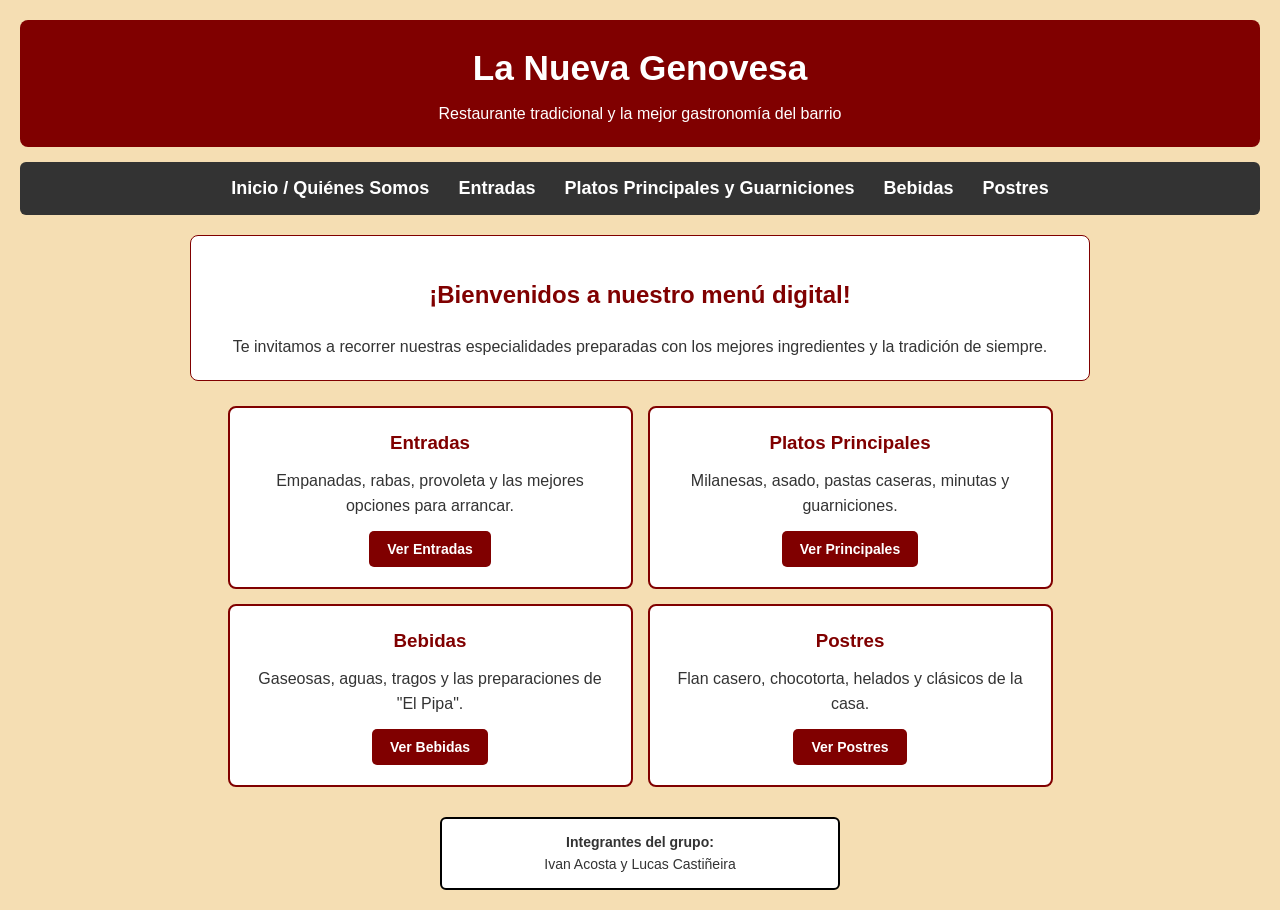
<file: index.html>
<!DOCTYPE html>
<html lang="es">
<head>
    <meta charset="UTF-8">
    <meta name="viewport" content="width=device-width, initial-scale=1.0">
    <title>La Nueva Genovesa - Inicio</title>
    <link rel="stylesheet" href="style.css">
</head>
<body>
    <header class="encabezado">
        <h1>La Nueva Genovesa</h1>
        <p>Restaurante tradicional y la mejor gastronomía del barrio</p>
    </header>

    <nav>
        <a href="index.html">Inicio / Quiénes Somos</a>
        <a href="entradas.html">Entradas</a>
        <a href="principales.html">Platos Principales y Guarniciones</a>
        <a href="bebidas.html">Bebidas</a>
        <a href="postres.html">Postres</a>
    </nav>

    <main class="contenido-principal">
        <section class="bienvenida">
            <h2>¡Bienvenidos a nuestro menú digital!</h2>
            <p>
                Te invitamos a recorrer nuestras especialidades preparadas con los mejores ingredientes y la tradición de siempre.
            </p>
        </section>

        <section class="cajas-menu">
            <div class="caja-categoria">
                <h3>Entradas</h3>
                <p>Empanadas, rabas, provoleta y las mejores opciones para arrancar.</p>
                <a href="entradas.html"><button class="btn">Ver Entradas</button></a>
            </div>

            <div class="caja-categoria">
                <h3>Platos Principales</h3>
                <p>Milanesas, asado, pastas caseras, minutas y guarniciones.</p>
                <a href="principales.html"><button class="btn">Ver Principales</button></a>
            </div>

            <div class="caja-categoria">
                <h3>Bebidas</h3>
                <p>Gaseosas, aguas, tragos y las preparaciones de "El Pipa".</p>
                <a href="bebidas.html"><button class="btn">Ver Bebidas</button></a>
            </div>

            <div class="caja-categoria">
                <h3>Postres</h3>
                <p>Flan casero, chocotorta, helados y clásicos de la casa.</p>
                <a href="postres.html"><button class="btn">Ver Postres</button></a>
            </div>
        </section>
    </main>

    <div class="integrantes">
        <b>Integrantes del grupo:</b><br>
        Ivan Acosta y Lucas Castiñeira
    </div>
</body>
</html>
</file>
<file: style.css>
* {
    box-sizing: border-box;
    margin: 0;
    padding: 0;
}

body {
    background-color: #f5deb3;
    font-family: Arial, sans-serif;
    color: #333333;
    line-height: 1.6;
    padding: 20px;
}

.encabezado {
    text-align: center;
    background-color: #800000;
    color: #ffffff;
    padding: 20px;
    border-radius: 8px;
    margin-bottom: 15px;
}

.encabezado h1 {
    font-size: 2.2rem;
    margin-bottom: 5px;
}

h2 {
    color: #800000;
    text-align: center;
    margin: 20px 0;
}

nav {
    font-size: 18px;
    text-align: center;
    background-color: #333333;
    padding: 12px;
    border-radius: 6px;
    margin-bottom: 20px;
}

nav a {
    color: #ffffff;
    text-decoration: none;
    margin: 0 12px;
    font-weight: bold;
}

nav a:hover {
    color: #f5deb3;
    text-decoration: underline;
}

ul {
    background-color: #ffffff;
    padding: 25px;
    border: 2px solid #800000;
    border-radius: 8px;
    margin: 20px auto;
    max-width: 800px;
    list-style: none;
}

li {
    margin-bottom: 15px;
}

li img {
    border-radius: 6px;
    margin: 8px 0;
}

hr {
    border: 0;
    height: 1px;
    background: #d3d3d3;
    margin: 15px 0;
}

.contenido-principal {
    max-width: 900px;
    margin: 0 auto;
}

.bienvenida {
    background-color: #ffffff;
    padding: 20px;
    border-radius: 8px;
    border: 1px solid #800000;
    text-align: center;
    margin-bottom: 25px;
}

.cajas-menu {
    display: flex;
    flex-wrap: wrap;
    gap: 15px;
    justify-content: center;
}

.caja-categoria {
    background-color: #ffffff;
    border: 2px solid #800000;
    border-radius: 8px;
    padding: 20px;
    width: 45%;
    min-width: 250px;
    text-align: center;
}

.caja-categoria h3 {
    color: #800000;
    margin-bottom: 10px;
}

.btn {
    background-color: #800000;
    color: #ffffff;
    border: none;
    padding: 10px 18px;
    font-size: 14px;
    border-radius: 5px;
    cursor: pointer;
    margin-top: 12px;
    font-weight: bold;
}

.btn:hover {
    background-color: #a00000;
}

.integrantes {
    background-color: #ffffff;
    border: 2px solid #000000;
    border-radius: 6px;
    padding: 12px;
    font-size: 14px;
    margin-top: 30px;
    text-align: center;
    max-width: 400px;
    margin-left: auto;
    margin-right: auto;
}
</file>
